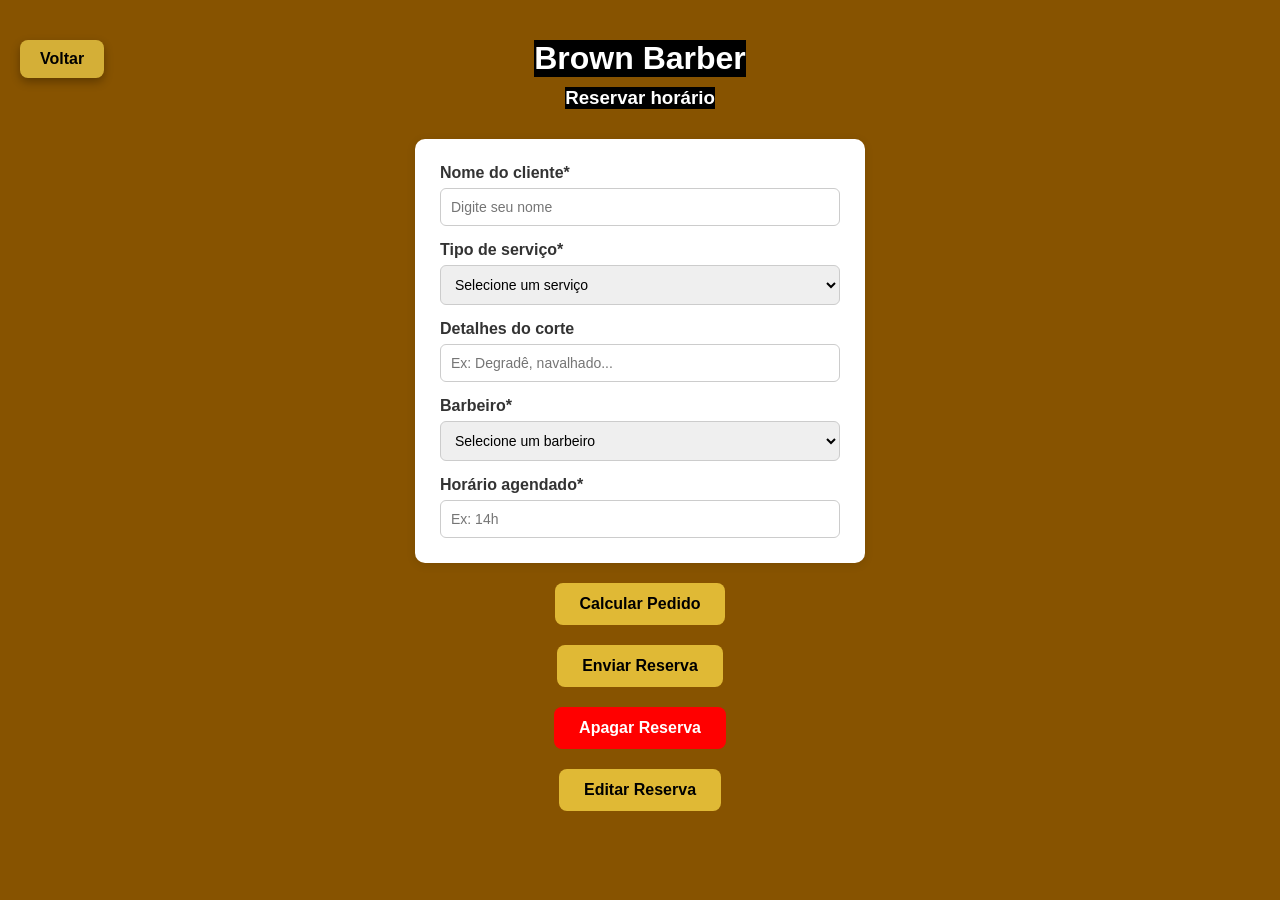
<file: index.html>
<!DOCTYPE html>
<html lang="pt-br">

<head>
    <meta charset="UTF-8">
    <meta name="viewport" content="width=device-width, initial-scale=1.0">
    <title>Barbearia</title>
    <link rel="stylesheet" href="assets/css/index.css">
</head>

<body>
    <button onclick="window.location.href='hud.html';">
            Voltar
        </button>
    <h1>Brown Barber</h1>
    <h3>Reservar horário</h3>


    <form>
        <label>Nome do cliente*</label>
        <input type="text" id="areaNome" placeholder="Digite seu nome" required>
        <div>
            <label>Tipo de serviço*</label>
            <select id="tipoServico">
                <option disabled selected>Selecione um serviço</option>
                <option value="cabelo">Cabelo</option>
                <option value="barba">Barba</option>
                <option value="cabeloEBarba">Cabelo e barba</option>
                <option value="sobrancelha">Sobrancelha</option>
                <option value="cabeloESobrancelha">Cabelo e sobrancelha</option>
                <option value="barbaESobrancelha">Barba e sobrancelha</option>
                <option value="completo">Completo</option>
            </select>
        </div>
        <div>
            <label>Detalhes do corte</label>
            <input type="text" id="detalhesCorte" placeholder="Ex: Degradê, navalhado...">
        </div>
        <div>
            <label>Barbeiro*</label>
            <select id="atendente">
                <option value="" disabled selected>Selecione um barbeiro</option>
                <option value="Robinho">Robinho</option>
                <option value="Cassio">Cassio</option>
                <option value="Lucas">Lucas</option>
                <option value="Neymar">Neymar</option>
            </select>
        </div>
        <div>
            <label>Horário agendado*</label>
            <input type="number" id="horarioAgendado" placeholder="Ex: 14h">
        </div>
    </form>
    <p class="hidden" id="infoServico"></p>
    <button class="apresentarPedido" id="botaoApresentar">Calcular Pedido</button>
    <button class="enviarReserva" id="botaoFinal">Enviar Reserva</button>
    <button class="apagarPedido" id="botaoApagar">Apagar Reserva</button>
    <button id="botaoEditar">Editar Reserva</button>

    <script src="assets/js/index.js"></script>
</body>

</html>
</file>
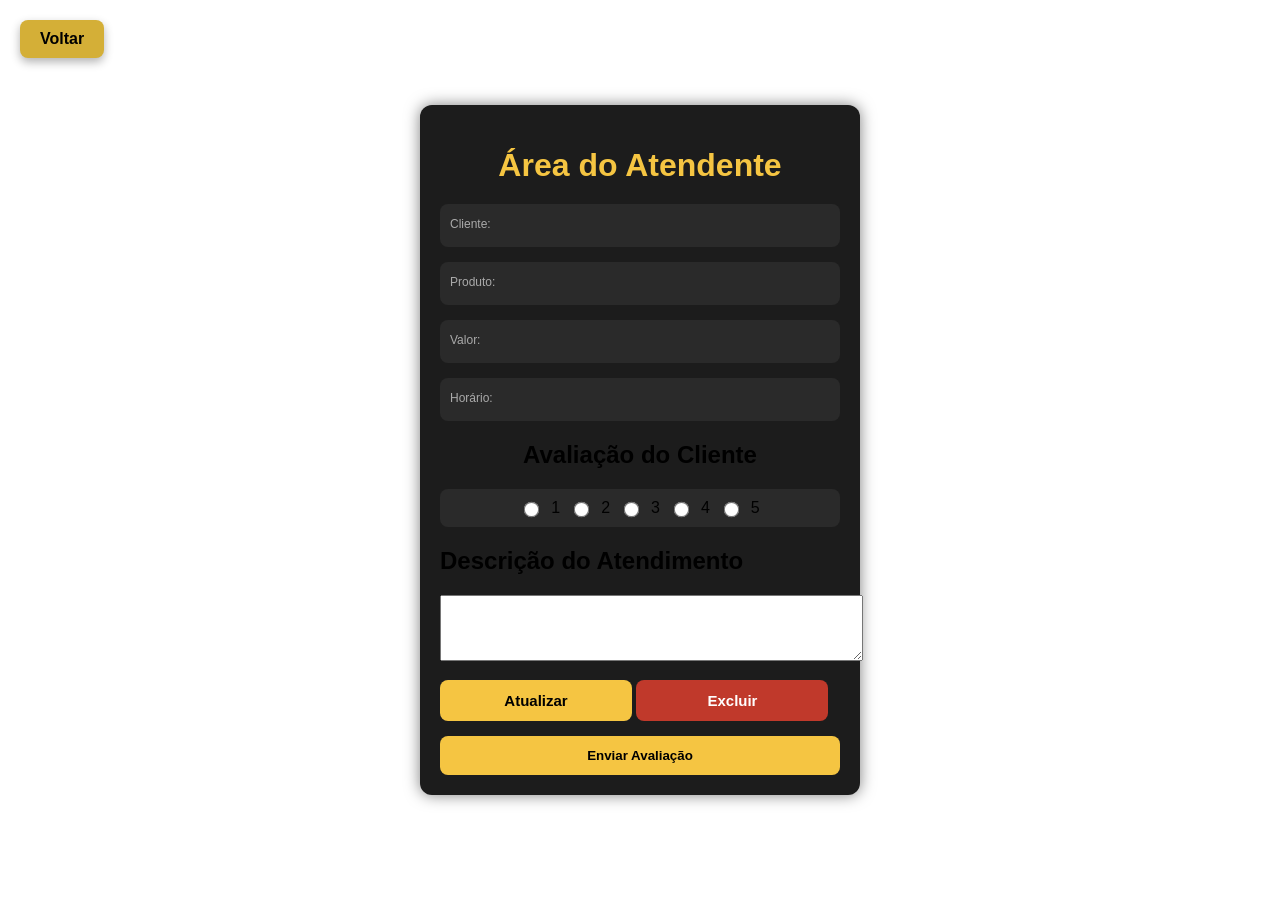
<file: atendente.html>
<!DOCTYPE html>
<html lang="en">

<head>
    <meta charset="UTF-8">
    <meta name="viewport" content="width=device-width, initial-scale=1.0">
    <title>Área do Atendente</title>
    <link rel="stylesheet" href="assets/css/atendente.css">
</head>

<body>
    <button onclick="window.location.href='hud.html';">
        Voltar
    </button>
    <div class="area-atendente">

        <h1 class="titulo-atendente">Área do Atendente</h1>

        <div class="informacoes-cliente">

            <div class="campo-info">
                <span class="label-info">Cliente:</span>
                <div class="texto-info" id="nomeCliente"></div>
            </div>

            <div class="campo-info">
                <span class="label-info">Produto:</span>
                <div class="texto-info" id="produtoCliente"></div>
            </div>

            <div class="campo-info">
                <span class="label-info">Valor:</span>
                <div class="texto-info" id="valorCliente"></div>
            </div>

            <div class="campo-info">
                <span class="label-info">Horário:</span>
                <div class="texto-info" id="horarioCliente"></div>
            </div>

        </div>

        <div class="feedback-cliente">

            <h2>Avaliação do Cliente</h2>

            <div class="avaliacao">
                <input type="radio" name="feedback" value="1">1
                <input type="radio" name="feedback" value="2">2
                <input type="radio" name="feedback" value="3">3
                <input type="radio" name="feedback" value="4">4
                <input type="radio" name="feedback" value="5">5
            </div>

        </div>

        <div class="descricao-atualizacao">
            <h2>Descrição do Atendimento</h2>

            <textarea id="descricaoAtualizacao" placeholder="Digite uma observação sobre o atendimento..." rows="4"
                cols="50">
    </textarea>
        </div>

        <div class="botoes-atualizar">
            <button class="btn-atualizar" onclick="atualizarAtendimento()">
                Atualizar
            </button>

            <button class="btn-excluir" onclick="excluirAtendimento()">
                Excluir
            </button>
        </div>

        <button class="btn-enviar">
            Enviar Avaliação
        </button>

    </div>



    <script src="assets/js/atendente.js"></script>
</body>

</html>
</file>
<file: assets/css/index.css>
* {
    margin: 0;
    padding: 0;
    box-sizing: border-box;
}

body {
    font-family: Arial, sans-serif;
    background-color: #875300;
    min-height: 100vh;
    background-image: url("https://deltabarbearia.com.br/wp-content/uploads/2025/04/barbearia-em-fortaleza-7.webp");
    display: flex;
    flex-direction: column;
    align-items: center;

    padding: 40px 20px;
}

/* Botão Voltar */
body > button:first-child {
    position: absolute;
    top: 20px;
    left: 20px;

    padding: 10px 20px;

    background: #d4af37;
    color: #000;

    border: none;
    border-radius: 8px;

    font-size: 16px;
    font-weight: bold;

    cursor: pointer;

    transition: all 0.3s ease;

    box-shadow: 0 4px 10px rgba(0, 0, 0, 0.3);
    z-index: 1000;
}

/* Hover */
body > button:first-child:hover {
    background: #f1c84c;
    transform: translateY(-2px);
    box-shadow: 0 6px 15px rgba(0, 0, 0, 0.4);
}

/* Clique */
body > button:first-child:active {
    transform: translateY(0);
}

h1 {
    margin-bottom: 10px;
    color: #ffffff;
    font-weight: bold;
    background-color: #000000;
}

h3 {
    margin-bottom: 30px;
    color: #ffffff;
    background-color: #000000;
}

form {
    background-color: white;
    padding: 25px;
    border-radius: 10px;
    box-shadow: 0 2px 10px rgba(0, 0, 0, 0.1);

    width: 100%;
    max-width: 450px;
}

form div {
    margin-top: 15px;
}

label {
    display: block;
    margin-bottom: 6px;
    font-weight: bold;
    color: #333;
}

input,
select {
    width: 100%;
    padding: 10px;
    border: 1px solid #ccc;
    border-radius: 6px;
    font-size: 14px;
}

#botaoApagar {
    background-color: red;
    color: white;
}

button {
    margin-top: 20px;
    padding: 12px 25px;

    border: none;
    border-radius: 8px;

    font-weight: bold;

    background-color: #e0b935;
    color: rgb(0, 0, 0);

    font-size: 16px;
    cursor: pointer;
}

button:hover {
    transform: scale(1.02);
}

#infoServico {
    margin-top: 25px;
    width: 100%;
    max-width: 450px;

    background-color: white;
    border-left: 5px solid #2d6cdf;
    border-radius: 8px;

    padding: 15px;

    box-shadow: 0 2px 10px rgba(0, 0, 0, 0.1);

    white-space: pre-line;
    line-height: 1.6;
}

.hidden {
    display: none;
}
</file>
<file: assets/css/atendente.css>
/* Fundo geral */
body {
    margin: 0;
    font-family: Arial, sans-serif;

    background-image: url("https://deltabarbearia.com.br/wp-content/uploads/2025/04/barbearia-em-fortaleza-7.webp");
    background-size: cover;
    background-position: center;
    background-repeat: no-repeat;

    min-height: 100vh;
    display: flex;
    justify-content: center;
    align-items: center;
}

/* Botão Voltar */
body > button {
    position: absolute;
    top: 20px;
    left: 20px;

    padding: 10px 20px;

    background: #d4af37;
    color: #000;

    border: none;
    border-radius: 8px;

    font-size: 16px;
    font-weight: bold;

    cursor: pointer;

    transition: all 0.3s ease;

    box-shadow: 0 4px 10px rgba(0, 0, 0, 0.3);
}

/* Container dos botões CRUD */
.btn-atualizar,
.btn-excluir {
    width: 48%;
    margin-top: 15px;
    padding: 12px;

    border: none;
    border-radius: 8px;

    font-weight: bold;
    font-size: 15px;

    cursor: pointer;
    transition: all 0.3s ease;
}

/* Atualizar */
.btn-atualizar {
    background: #f5c542;
    color: #000;
}

.btn-atualizar:hover {
    background: #e0b935;
    transform: scale(1.02);
}

/* Excluir */
.btn-excluir {
    background: #c0392b;
    color: white;
}

.btn-excluir:hover {
    background: #a93226;
    transform: scale(1.02);
}


/* Efeito ao passar o mouse */
body > button:hover {
    background: #f1c84c;
    transform: translateY(-2px);
    box-shadow: 0 6px 15px rgba(0, 0, 0, 0.4);
}

/* Efeito ao clicar */
body > button:active {
    transform: translateY(0);
}

/* Container principal */
.area-atendente {
    width: 400px;
    background: #1c1c1c;
    padding: 20px;
    border-radius: 12px;
    box-shadow: 0 0 15px rgba(0,0,0,0.5);
}

/* Título */
.area-atendente h1 {
    text-align: center;
    margin-bottom: 20px;
    color: #f5c542;
}

/* Blocos de informação */
.informacoes-cliente {
    display: flex;
    flex-direction: column;
    gap: 15px;
}

/* Cada campo */
.campo-info {
    background: #2a2a2a;
    padding: 10px;
    border-radius: 8px;
}

/* Label */
.label-info {
    font-size: 12px;
    color: #aaa;
}

/* Texto vindo da API */
.texto-info {
    margin-top: 5px;
    font-size: 16px;
    font-weight: bold;
    color: #fff;
}

/* Separador */
hr {
    margin: 20px 0;
    border: 1px solid #333;
}

/* Feedback */
.feedback-cliente {
    text-align: center;
}

.feedback-cliente h3 {
    margin-bottom: 10px;
    color: #f5c542;
}

/* Opções de avaliação */
.avaliacao {
    display: flex;
    justify-content: center;
    gap: 10px;
    background: #2a2a2a;
    padding: 10px;
    border-radius: 8px;
}

/* Inputs de nota */
.avaliacao input {
    transform: scale(1.2);
    cursor: pointer;
}

/* Botão */
.btn-enviar {
    width: 100%;
    margin-top: 15px;
    padding: 12px;
    border: none;
    border-radius: 8px;
    background: #f5c542;
    color: #000;
    font-weight: bold;
    cursor: pointer;
    transition: 0.3s;
}

.btn-enviar:hover {
    background: #e0b935;
    transform: scale(1.02);
}
</file>
